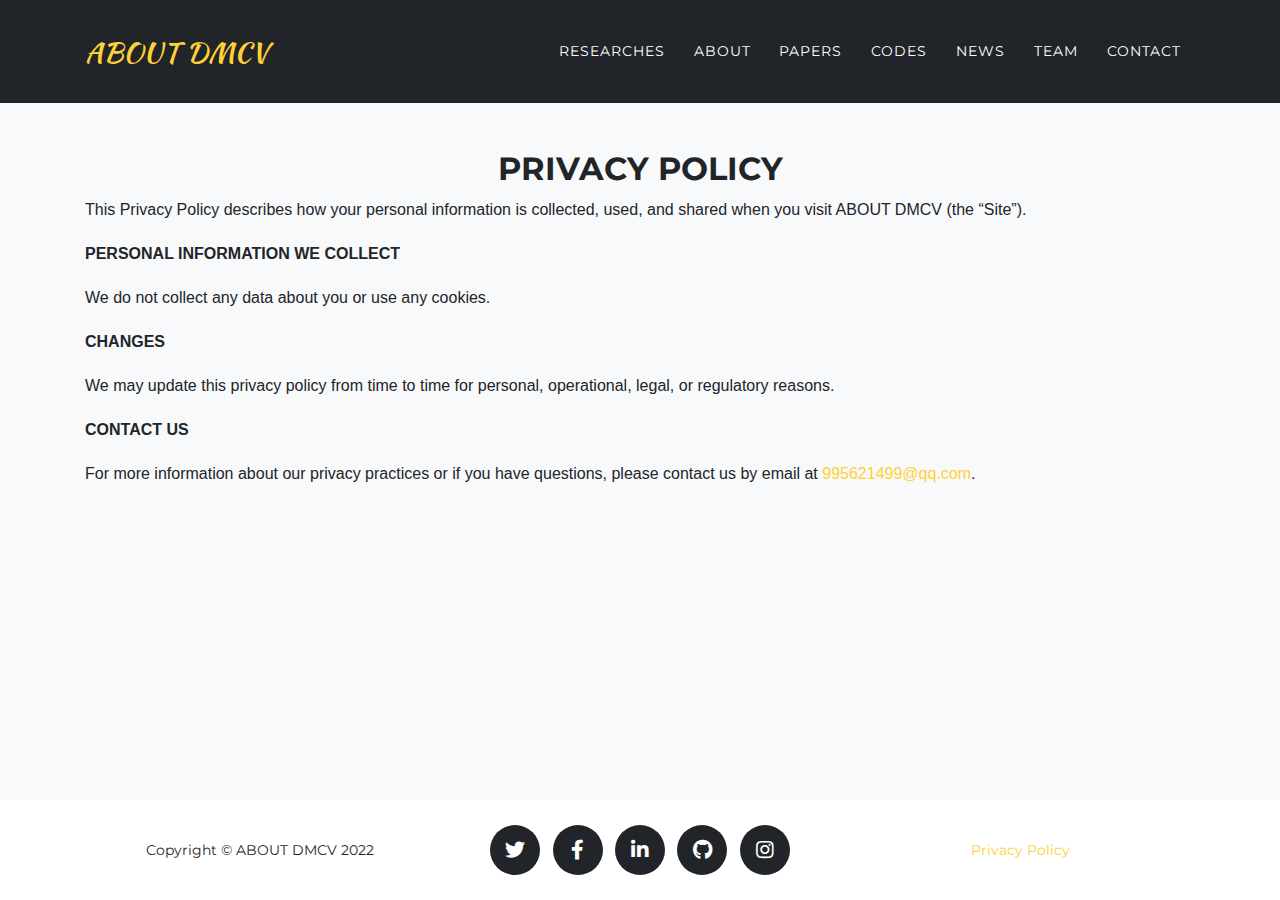
<file: legal.html>
<!DOCTYPE html>
<html lang="en">

  <head>


  <meta charset="utf-8">
  <meta name="viewport" content="width=device-width, initial-scale=1, shrink-to-fit=no">
  <meta name="description" content="多媒体与视觉实验室（DMCV）是华东师范大学计算机与科学技术学院下的一个研究型实验室，研究方向主要包括低层视觉、2D感知（视频和图像理解）、3D感知（三维点云分析，目标检测）。">
  <meta name="author" content="Jiangming Wang">
  <meta name="baidu-site-verification" content="code-f4PNwnWZUy">
  <meta name="google-site-verification" content="ENqdqNzyR1rXJBhmEVbfVci_Jji5Sm7tP4tbK6hhOcY">
  <link rel="canonical" href="http://localhost:4000/legal.html">

  <title>Privacy Policy | ABOUT DMCV</title>

  <!-- Bootstrap core CSS -->
  <link href="assets/css/bootstrap.min.css" rel="stylesheet">

  <!-- Custom fonts for this template -->
  <link href="assets/css/all.min.css" rel="stylesheet" type="text/css">
  <link href="https://fonts.googleapis.com/css?family=Montserrat:400,700" rel="stylesheet" type="text/css">
  <link href='https://fonts.googleapis.com/css?family=Kaushan+Script' rel='stylesheet' type='text/css'>
  <link href='https://fonts.googleapis.com/css?family=Droid+Serif:400,700,400italic,700italic' rel='stylesheet' type='text/css'>
  <link href='https://fonts.googleapis.com/css?family=Roboto+Slab:400,100,300,700' rel='stylesheet' type='text/css'>

  <!-- Custom styles for this theme -->
  <!--<link href="assets/css/agency.min.css" rel="stylesheet">-->
  <link href="assets/css/agency.css" rel="stylesheet">
  
  <!-- Page container change top padding when nav shrinks -->
  
  <style>
    #pagecontainer {padding-top: 150px;}
	@media only screen and (max-width: 991px) {
	  #pagecontainer {padding-top: 100px;}
	}
  </style>
  
  
</head>


  <body id="page-top">

      <!-- Navigation -->
  <nav class="navbar navbar-expand-lg navbar-dark fixed-top" id="mainNav" style="background-color:#212529">
    <div class="container">
	  <a class="navbar-brand js-scroll-trigger" href="/#">ABOUT DMCV</a>
      <button class="navbar-toggler navbar-toggler-right" type="button" data-toggle="collapse" data-target="#navbarResponsive" aria-controls="navbarResponsive" aria-expanded="false" aria-label="Toggle navigation">
        Menu
        <i class="fas fa-bars"></i>
      </button>
      <div class="collapse navbar-collapse" id="navbarResponsive">
        <ul class="navbar-nav text-uppercase ml-auto"><li class="nav-item"><a class="nav-link js-scroll-trigger" href="/#researches">Researches</a></li>
		<li class="nav-item"><a class="nav-link js-scroll-trigger" href="/#timeline">About</a></li>
		<li class="nav-item"><a class="nav-link js-scroll-trigger" href="/#papers">Papers</a></li>
		<li class="nav-item"><a class="nav-link js-scroll-trigger" href="https://github.com/dmcv-ecnu?tab=repositories/">Codes</a></li>
		<li class="nav-item"><a class="nav-link js-scroll-trigger" href="/#news">News</a></li>
		<li class="nav-item"><a class="nav-link js-scroll-trigger" href="/#team">Team</a></li>
		<li class="nav-item"><a class="nav-link js-scroll-trigger" href="/#contact">Contact</a></li>
		
          </li>
        </ul>
      </div>
    </div>
  </nav>
  <!-- End Navigation -->


<script>
document.getElementById("page-top").className="bg-light";
</script>


<div class="container" id="pagecontainer">
<div class="col-lg-12 text-center">
	<h2 class="section-heading text-uppercase">Privacy Policy</h2>
</div>

<p>This Privacy Policy describes how your personal information is collected, used, and shared when you visit ABOUT DMCV (the “Site”).</p>

<p><strong>PERSONAL INFORMATION WE COLLECT</strong></p>

<p>We do not collect any data about you or use any cookies.</p>

<p><strong>CHANGES</strong></p>

<p>We may update this privacy policy from time to time for personal, operational, legal, or regulatory reasons.</p>

<p><strong>CONTACT US</strong></p>

<p>For more information about our privacy practices or if you have questions, please contact us by email at <a href="mailto:995621499@qq.com">995621499@qq.com</a>.</p>

</div>


	    <!-- Footer -->
  <footer class="footer" id="footer" style="background-color:white;">
    <div class="container">
      <div class="row align-items-center">
        <div class="col-md-4">
          <span class="copyright">Copyright &copy; ABOUT DMCV 2022</span>
        </div>
		<!-- Social Media -->
        <div class="col-md-4">
          <ul class="list-inline social-buttons">
		  
            <li class="list-inline-item">
			  
              <a href="https://twitter.com">
                <i class="fab fa-twitter"></i>
              </a>
			  
            </li>
			
            <li class="list-inline-item">
			  
              <a href="https://facebook.com">
                <i class="fab fa-facebook-f"></i>
              </a>
			  
            </li>
			
            <li class="list-inline-item">
			  
              <a href="https://linkedin.com">
                <i class="fab fa-linkedin-in"></i>
              </a>
			  
            </li>
			
            <li class="list-inline-item">
			  
              <a href="https://github.com/raviriley/agency-jekyll-theme">
                <i class="fab fa-github"></i>
              </a>
			  
            </li>
			
            <li class="list-inline-item">
			  
              <a href="https://instagram.com">
                <i class="fab fa-instagram"></i>
              </a>
			  
            </li>
			
          </ul>
        </div>
		<!-- Legal -->
        <div class="col-md-4">
          <ul class="list-inline quicklinks">
            <li class="list-inline-item">
              <a href="legal">Privacy Policy</a>
            </li>
          </ul>
        </div>
      </div>
    </div>
  </footer>

<script>
fixPageShort();
function fixPageShort() {
  if(window.innerHeight > document.body.offsetHeight) {
    document.getElementById("footer").style.position="fixed";
    document.getElementById("footer").style.bottom=0;
    document.getElementById("footer").style.right=0;
    document.getElementById("footer").style.left=0;
    document.getElementById("footer").style.width="100%";
  }
}
</script>

  <!-- End Footer -->

	  <!-- Bootstrap core JavaScript -->
	  <script src="assets/js/jquery.min.js"></script>
	  <script src="assets/js/bootstrap.bundle.min.js"></script>

	  <!-- Plugin JavaScript -->
	  <script src="assets/js/jquery.easing.min.js"></script>

	  <!-- Contact form JavaScript -->
	  <script src="assets/js/jqBootstrapValidation.js"></script>
	  <script src="assets/js/contact_me.js"></script>

	  <!-- Custom scripts for this template -->
	  <script src="assets/js/agency.min.js"></script>

  </body>
</html>
</file>
<file: assets/css/agency.css>
body { overflow-x: hidden; font-family: -apple-system, BlinkMacSystemFont, 'Segoe UI', Roboto, 'Helvetica Neue', Arial, sans-serif, 'Apple Color Emoji', 'Segoe UI Emoji', 'Segoe UI Symbol', 'Noto Color Emoji'; }

p { line-height: 1.75; }

a { color: #fed136; }

a:hover { color: #fec503; }

.text-primary { color: #fed136 !important; }

h1, h2, h3, h4, h5, h6 { font-weight: 700; font-family: 'Montserrat', -apple-system, BlinkMacSystemFont, 'Segoe UI', Roboto, 'Helvetica Neue', Arial, sans-serif, 'Apple Color Emoji', 'Segoe UI Emoji', 'Segoe UI Symbol', 'Noto Color Emoji'; }

.page-section { padding: 100px 0; }

.page-section h2.section-heading { font-size: 40px; margin-top: 0; margin-bottom: 15px; }

.page-section h3.section-subheading { font-size: 16px; font-weight: 400; font-style: italic; margin-bottom: 75px; text-transform: none; font-family: 'Droid Serif', -apple-system, BlinkMacSystemFont, 'Segoe UI', Roboto, 'Helvetica Neue', Arial, sans-serif, 'Apple Color Emoji', 'Segoe UI Emoji', 'Segoe UI Symbol', 'Noto Color Emoji'; }

@media (min-width: 768px) { section { padding: 150px 0; } }

::-moz-selection { background: #fed136; text-shadow: none; }

::selection { background: #fed136; text-shadow: none; }

img::selection { background: transparent; }

img::-moz-selection { background: transparent; }

.btn { font-family: 'Montserrat', -apple-system, BlinkMacSystemFont, 'Segoe UI', Roboto, 'Helvetica Neue', Arial, sans-serif, 'Apple Color Emoji', 'Segoe UI Emoji', 'Segoe UI Symbol', 'Noto Color Emoji'; font-weight: 700; }

.btn-xl { font-size: 18px; padding: 20px 40px; }

.btn-primary { background-color: #fed136; border-color: #fed136; }

.btn-primary:active, .btn-primary:focus, .btn-primary:hover { background-color: #fec810 !important; border-color: #fec810 !important; color: white; }

.btn-primary:active, .btn-primary:focus { box-shadow: 0 0 0 0.2rem rgba(254, 209, 55, 0.5) !important; }

#mainNav { background-color: #212529; }

#mainNav .navbar-toggler { font-size: 12px; right: 0; padding: 13px; text-transform: uppercase; color: white; border: 0; background-color: #fed136; font-family: 'Montserrat', -apple-system, BlinkMacSystemFont, 'Segoe UI', Roboto, 'Helvetica Neue', Arial, sans-serif, 'Apple Color Emoji', 'Segoe UI Emoji', 'Segoe UI Symbol', 'Noto Color Emoji'; }

#mainNav .navbar-brand { color: #fed136; font-family: 'Kaushan Script', -apple-system, BlinkMacSystemFont, 'Segoe UI', Roboto, 'Helvetica Neue', Arial, sans-serif, 'Apple Color Emoji', 'Segoe UI Emoji', 'Segoe UI Symbol', 'Noto Color Emoji'; }

#mainNav .navbar-brand.active, #mainNav .navbar-brand:active, #mainNav .navbar-brand:focus, #mainNav .navbar-brand:hover { color: #fec503; }

#mainNav .navbar-nav .nav-item .nav-link { font-size: 90%; font-weight: 400; padding: 0.75em 0; letter-spacing: 1px; color: white; font-family: 'Montserrat', -apple-system, BlinkMacSystemFont, 'Segoe UI', Roboto, 'Helvetica Neue', Arial, sans-serif, 'Apple Color Emoji', 'Segoe UI Emoji', 'Segoe UI Symbol', 'Noto Color Emoji'; }

#mainNav .navbar-nav .nav-item .nav-link.active, #mainNav .navbar-nav .nav-item .nav-link:hover { color: #fed136; }

@media (min-width: 992px) { #mainNav { padding-top: 25px; padding-bottom: 25px; -webkit-transition: padding-top 0.3s, padding-bottom 0.3s; -moz-transition: padding-top 0.3s, padding-bottom 0.3s; transition: padding-top 0.3s, padding-bottom 0.3s; border: none; background-color: transparent; } #mainNav .navbar-brand { font-size: 1.75em; -webkit-transition: all 0.3s; -moz-transition: all 0.3s; transition: all 0.3s; } #mainNav .navbar-nav .nav-item .nav-link { padding: 1.1em 1em !important; } #mainNav.navbar-shrink { padding-top: 0; padding-bottom: 0; background-color: #212529; } #mainNav.navbar-shrink .navbar-brand { font-size: 1.25em; padding: 12px 0; } }

#scrolling-clients { display: flex; flex-wrap: nowrap; overflow-x: auto; overflow-y: hidden; }

#col-md-3 col-sm-6 { flex: 0 0 auto; }

header.masthead { text-align: center; color: white; background-image: url("../img/header_background4.png"); background-repeat: no-repeat; background-attachment: scroll; background-position: center center; background-size: cover; }

header.masthead .intro-text { padding-top: 150px; padding-bottom: 100px; }

header.masthead .intro-text .intro-lead-in { font-size: 22px; font-style: italic; line-height: 22px; margin-bottom: 25px; font-family: 'Droid Serif', -apple-system, BlinkMacSystemFont, 'Segoe UI', Roboto, 'Helvetica Neue', Arial, sans-serif, 'Apple Color Emoji', 'Segoe UI Emoji', 'Segoe UI Symbol', 'Noto Color Emoji'; }

header.masthead .intro-text .intro-heading { font-size: 50px; font-weight: 700; line-height: 50px; margin-bottom: 25px; font-family: 'Montserrat', -apple-system, BlinkMacSystemFont, 'Segoe UI', Roboto, 'Helvetica Neue', Arial, sans-serif, 'Apple Color Emoji', 'Segoe UI Emoji', 'Segoe UI Symbol', 'Noto Color Emoji'; }

@media (min-width: 768px) { header.masthead .intro-text { padding-top: 300px; padding-bottom: 200px; } header.masthead .intro-text .intro-lead-in { font-size: 40px; font-style: italic; line-height: 40px; margin-bottom: 25px; font-family: 'Droid Serif', -apple-system, BlinkMacSystemFont, 'Segoe UI', Roboto, 'Helvetica Neue', Arial, sans-serif, 'Apple Color Emoji', 'Segoe UI Emoji', 'Segoe UI Symbol', 'Noto Color Emoji'; } header.masthead .intro-text .intro-heading { font-size: 75px; font-weight: 700; line-height: 75px; margin-bottom: 50px; font-family: 'Montserrat', -apple-system, BlinkMacSystemFont, 'Segoe UI', Roboto, 'Helvetica Neue', Arial, sans-serif, 'Apple Color Emoji', 'Segoe UI Emoji', 'Segoe UI Symbol', 'Noto Color Emoji'; } }

.service-heading { margin: 15px 0; text-transform: none; }

#portfolio .portfolio-item { right: 0; margin: 0 0 15px; }

#portfolio .portfolio-item .portfolio-link { position: relative; display: block; max-width: 400px; margin: 0 auto; cursor: pointer; }

#portfolio .portfolio-item .portfolio-link .portfolio-hover { position: absolute; width: 100%; height: 100%; -webkit-transition: all ease 0.5s; -moz-transition: all ease 0.5s; transition: all ease 0.5s; opacity: 0; background: rgba(254, 209, 54, 0.9); }

#portfolio .portfolio-item .portfolio-link .portfolio-hover:hover { opacity: 1; }

#portfolio .portfolio-item .portfolio-link .portfolio-hover .portfolio-hover-content { font-size: 20px; position: absolute; top: 50%; width: 100%; height: 20px; margin-top: -12px; text-align: center; color: white; }

#portfolio .portfolio-item .portfolio-link .portfolio-hover .portfolio-hover-content i { margin-top: -12px; }

#portfolio .portfolio-item .portfolio-link .portfolio-hover .portfolio-hover-content h3, #portfolio .portfolio-item .portfolio-link .portfolio-hover .portfolio-hover-content h4 { margin: 0; }

#portfolio .portfolio-item .portfolio-caption { max-width: 400px; margin: 0 auto; padding: 25px; text-align: center; background-color: #fff; }

#portfolio .portfolio-item .portfolio-caption h4 { margin: 0; text-transform: none; }

#portfolio .portfolio-item .portfolio-caption p { font-size: 16px; font-style: italic; margin: 0; font-family: 'Droid Serif', -apple-system, BlinkMacSystemFont, 'Segoe UI', Roboto, 'Helvetica Neue', Arial, sans-serif, 'Apple Color Emoji', 'Segoe UI Emoji', 'Segoe UI Symbol', 'Noto Color Emoji'; }

#portfolio * { z-index: 2; }

@media (min-width: 767px) { #portfolio .portfolio-item { margin: 0 0 30px; } }

.portfolio-modal .modal-dialog { margin: 1rem; max-width: 100vw; }

.portfolio-modal .modal-content { padding: 100px 0; text-align: center; }

.portfolio-modal .modal-content h2 { font-size: 3em; margin-bottom: 15px; }

.portfolio-modal .modal-content p { margin-bottom: 30px; }

.portfolio-modal .modal-content p.item-intro { font-size: 16px; font-style: italic; margin: 20px 0 30px; font-family: 'Droid Serif', -apple-system, BlinkMacSystemFont, 'Segoe UI', Roboto, 'Helvetica Neue', Arial, sans-serif, 'Apple Color Emoji', 'Segoe UI Emoji', 'Segoe UI Symbol', 'Noto Color Emoji'; }

.portfolio-modal .modal-content ul.list-inline { margin-top: 0; margin-bottom: 30px; }

.portfolio-modal .modal-content img { margin-bottom: 30px; }

.portfolio-modal .modal-content button { cursor: pointer; }

.portfolio-modal .close-modal { position: absolute; top: 25px; right: 25px; width: 75px; height: 75px; cursor: pointer; background-color: transparent; }

.portfolio-modal .close-modal:hover { opacity: 0.3; }

.portfolio-modal .close-modal .lr { /* Safari and Chrome */ z-index: 1051; width: 1px; height: 75px; margin-left: 35px; /* IE 9 */ -webkit-transform: rotate(45deg); -ms-transform: rotate(45deg); transform: rotate(45deg); background-color: #212529; }

.portfolio-modal .close-modal .lr .rl { /* Safari and Chrome */ z-index: 1052; width: 1px; height: 75px; /* IE 9 */ -webkit-transform: rotate(90deg); -ms-transform: rotate(90deg); transform: rotate(90deg); background-color: #212529; }

.timeline { position: relative; padding: 0; list-style: none; }

.timeline:before { position: absolute; top: 0; bottom: 0; left: 40px; width: 2px; margin-left: -1.5px; content: ''; background-color: #e9ecef; }

.timeline > li { position: relative; min-height: 50px; margin-bottom: 50px; }

.timeline > li:after, .timeline > li:before { display: table; content: ' '; }

.timeline > li:after { clear: both; }

.timeline > li .timeline-panel { position: relative; float: right; width: 100%; padding: 0 20px 0 100px; text-align: left; }

.timeline > li .timeline-panel:before { right: auto; left: -15px; border-right-width: 15px; border-left-width: 0; }

.timeline > li .timeline-panel:after { right: auto; left: -14px; border-right-width: 14px; border-left-width: 0; }

.timeline > li .timeline-image { position: absolute; z-index: 100; left: 0; width: 80px; height: 80px; margin-left: 0; text-align: center; color: #fff; border: 7px solid #e9ecef; border-radius: 100%; background-color: #fed136; }

.timeline > li .timeline-image h4 { font-size: 10px; line-height: 14px; margin-top: 12px; }

.timeline > li.timeline-inverted > .timeline-panel { float: right; padding: 0 20px 0 100px; text-align: left; }

.timeline > li.timeline-inverted > .timeline-panel:before { right: auto; left: -15px; border-right-width: 15px; border-left-width: 0; }

.timeline > li.timeline-inverted > .timeline-panel:after { right: auto; left: -14px; border-right-width: 14px; border-left-width: 0; }

.timeline > li:last-child { margin-bottom: 0; }

.timeline .timeline-heading h4 { margin-top: 0; color: inherit; }

.timeline .timeline-heading h4.subheading { text-transform: none; }

.timeline .timeline-body > ul, .timeline .timeline-body > p { margin-bottom: 0; }

@media (min-width: 768px) { .timeline:before { left: 50%; } .timeline > li { min-height: 100px; margin-bottom: 100px; } .timeline > li .timeline-panel { float: left; width: 41%; padding: 0 20px 20px 30px; text-align: right; } .timeline > li .timeline-image { left: 50%; width: 100px; height: 100px; margin-left: -50px; } .timeline > li .timeline-image h4 { font-size: 13px; line-height: 18px; margin-top: 16px; } .timeline > li.timeline-inverted > .timeline-panel { float: right; padding: 0 30px 20px 20px; text-align: left; } }

@media (min-width: 992px) { .timeline > li { min-height: 150px; } .timeline > li .timeline-panel { padding: 0 20px 20px; } .timeline > li .timeline-image { width: 150px; height: 150px; margin-left: -75px; } .timeline > li .timeline-image h4 { font-size: 18px; line-height: 26px; margin-top: 30px; } .timeline > li.timeline-inverted > .timeline-panel { padding: 0 20px 20px; } }

@media (min-width: 1200px) { .timeline > li { min-height: 170px; } .timeline > li .timeline-panel { padding: 0 20px 20px 100px; } .timeline > li .timeline-image { width: 170px; height: 170px; margin-left: -85px; } .timeline > li .timeline-image h4 { margin-top: 40px; } .timeline > li.timeline-inverted > .timeline-panel { padding: 0 100px 20px 20px; } }

.team-member { margin-bottom: 50px; text-align: center; }

.team-member img { width: 225px; height: 225px; border: 7px solid rgba(0, 0, 0, 0.1); }

.team-member h4 { margin-top: 25px; margin-bottom: 0; text-transform: none; }

.team-member p { margin-top: 0; }

section#contact { background-color: #212529; background-image: url("../img/contact.png"); background-repeat: no-repeat; background-position: center; }

section#contact .section-heading { color: #fff; }

section#contact .form-group { margin-bottom: 25px; }

section#contact .form-group input, section#contact .form-group textarea { padding: 20px; }

section#contact .form-group input.form-control { height: auto; }

section#contact .form-group textarea.form-control { height: 248px; }

section#contact .form-control:focus { border-color: #fed136; box-shadow: none; }

section#contact ::-webkit-input-placeholder { font-weight: 700; color: #ced4da; font-family: 'Montserrat', -apple-system, BlinkMacSystemFont, 'Segoe UI', Roboto, 'Helvetica Neue', Arial, sans-serif, 'Apple Color Emoji', 'Segoe UI Emoji', 'Segoe UI Symbol', 'Noto Color Emoji'; }

section#contact :-moz-placeholder { font-weight: 700; color: #ced4da; font-family: 'Montserrat', -apple-system, BlinkMacSystemFont, 'Segoe UI', Roboto, 'Helvetica Neue', Arial, sans-serif, 'Apple Color Emoji', 'Segoe UI Emoji', 'Segoe UI Symbol', 'Noto Color Emoji'; }

section#contact ::-moz-placeholder { font-weight: 700; color: #ced4da; font-family: 'Montserrat', -apple-system, BlinkMacSystemFont, 'Segoe UI', Roboto, 'Helvetica Neue', Arial, sans-serif, 'Apple Color Emoji', 'Segoe UI Emoji', 'Segoe UI Symbol', 'Noto Color Emoji'; }

section#contact :-ms-input-placeholder { font-weight: 700; color: #ced4da; font-family: 'Montserrat', -apple-system, BlinkMacSystemFont, 'Segoe UI', Roboto, 'Helvetica Neue', Arial, sans-serif, 'Apple Color Emoji', 'Segoe UI Emoji', 'Segoe UI Symbol', 'Noto Color Emoji'; }

.footer { padding: 25px 0; text-align: center; }

.footer span.copyright { font-size: 90%; line-height: 40px; text-transform: none; font-family: 'Montserrat', -apple-system, BlinkMacSystemFont, 'Segoe UI', Roboto, 'Helvetica Neue', Arial, sans-serif, 'Apple Color Emoji', 'Segoe UI Emoji', 'Segoe UI Symbol', 'Noto Color Emoji'; }

.footer ul.quicklinks { font-size: 90%; line-height: 40px; margin-bottom: 0; text-transform: none; font-family: 'Montserrat', -apple-system, BlinkMacSystemFont, 'Segoe UI', Roboto, 'Helvetica Neue', Arial, sans-serif, 'Apple Color Emoji', 'Segoe UI Emoji', 'Segoe UI Symbol', 'Noto Color Emoji'; }

ul.social-buttons { margin-bottom: 0; }

ul.social-buttons li a { font-size: 20px; line-height: 50px; display: block; width: 50px; height: 50px; -webkit-transition: all 0.3s; -moz-transition: all 0.3s; transition: all 0.3s; color: white; border-radius: 100%; outline: none; background-color: #212529; }

ul.social-buttons li a:active, ul.social-buttons li a:focus, ul.social-buttons li a:hover { background-color: #fed136; }

/*# sourceMappingURL=agency.css.map */
</file>
